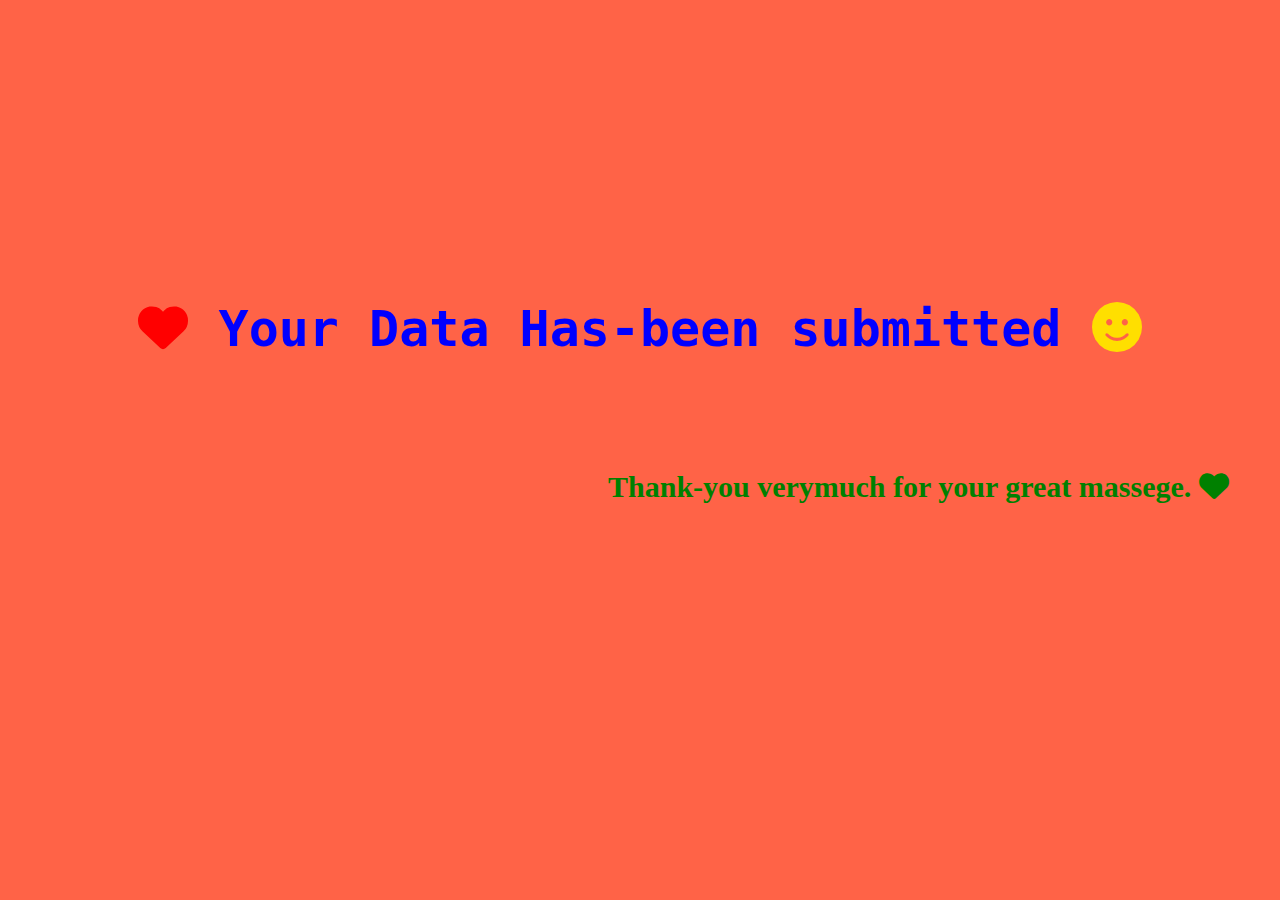
<file: T/abc.html>
<!DOCTYPE html>
<html>
<head>
	<link rel="stylesheet" type="text/css" href="https://cdnjs.cloudflare.com/ajax/libs/font-awesome/6.6.0/css/all.min.css">
	<meta charset="utf-8">
	<meta name="viewport" content="width=device-width, initial-scale=1">
	<title>
	</title>
</head>
<body style="background-color: Tomato;">
	<h1 style="text-align:center; color:blue; margin-top:300px; font-size:50px;font-family: monospace;"><i style="color:red; font-size:50px;" class="fa-solid fa-heart"></i> Your Data Has-been submitted <i style="color:#ffdf00; font-size:50px;" class="fa-solid fa-face-smile"></i></h1>
	<br><br><br>
	<h2 style="color:green;font-size: 30px; font-family:cursive; margin-left:600px;">Thank-you verymuch for your great massege. <i style="color:green; font-size:30px;" class="fa-solid fa-heart"></i></h2>
</body>
</html>
</file>
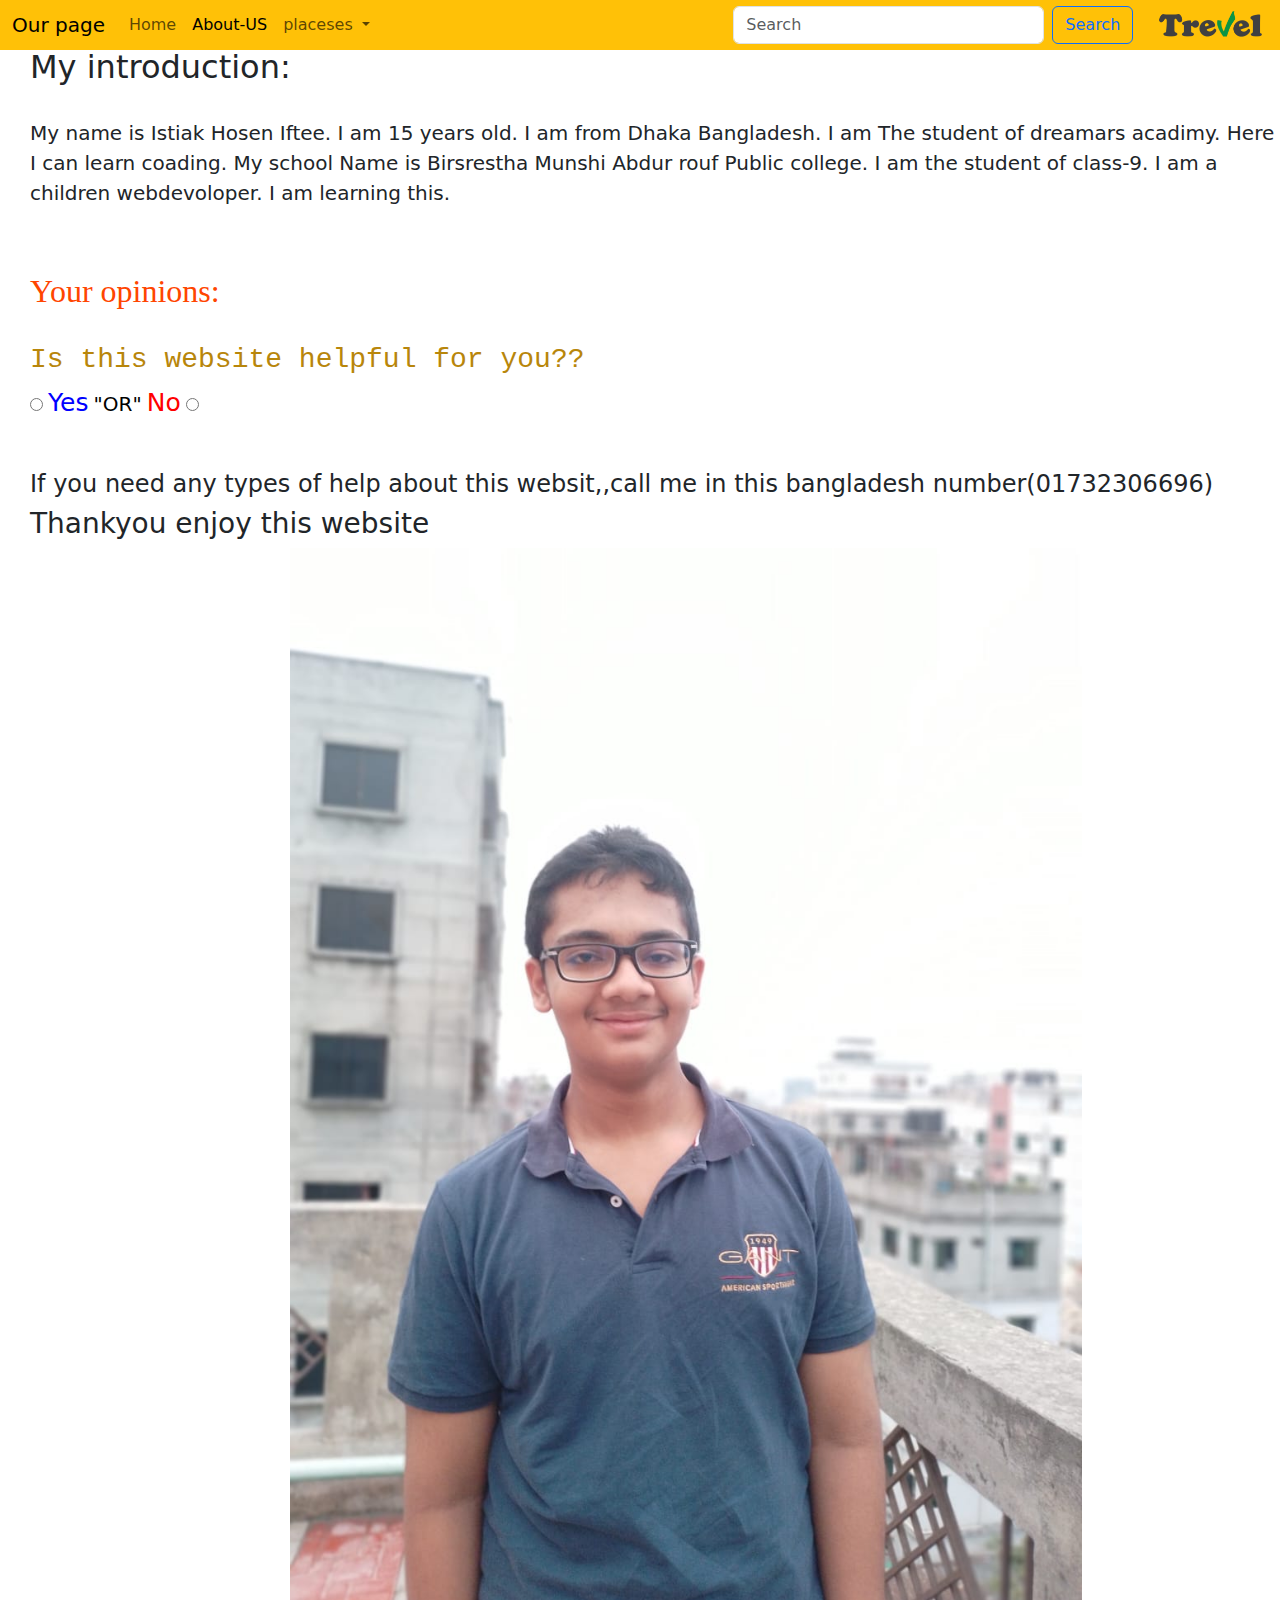
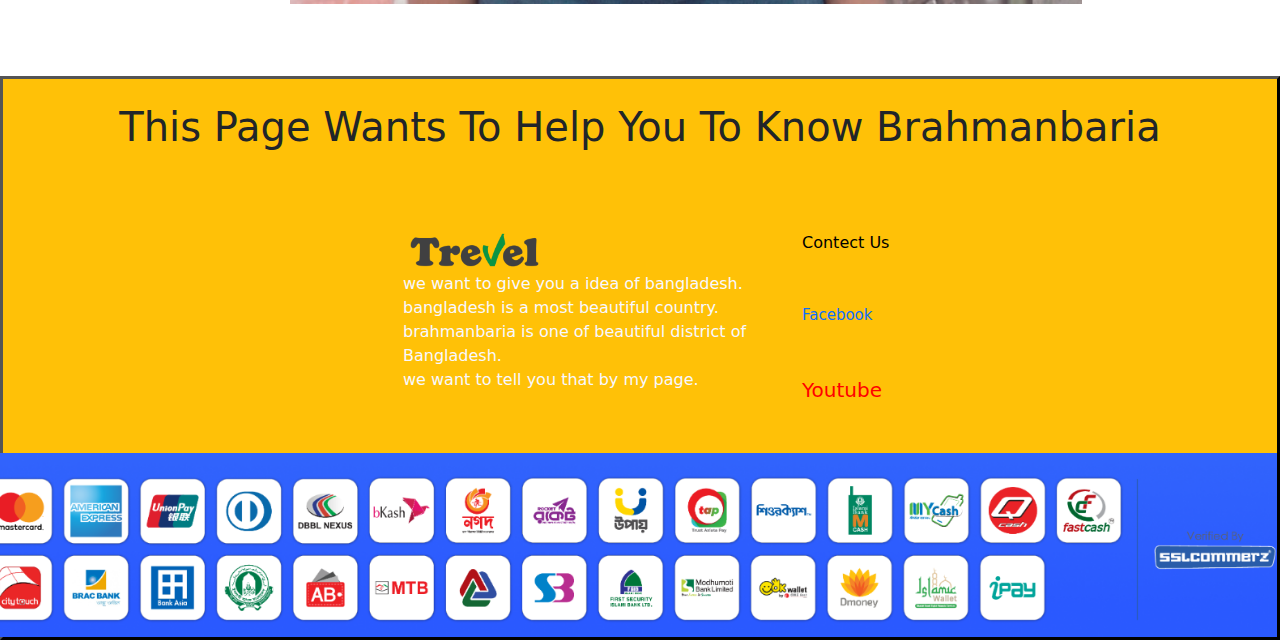
<file: T/about.html>
<!DOCTYPE html>
<html>
<head>
  <link rel="stylesheet" href="https://cdnjs.cloudflare.com/ajax/libs/font-awesome/6.6.0/css/all.min.css" integrity="sha512-Kc323vGBEqzTmouAECnVceyQqyqdsSiqLQISBL29aUW4U/M7pSPA/gEUZQqv1cwx4OnYxTxve5UMg5GT6L4JJg==" crossorigin="anonymous" referrerpolicy="no-referrer" />
  <meta charset="utf-8">
  <meta name="viewport" content="width=device-width, initial-scale=1">
  <title>TREVEL</title>
  <link href="https://cdn.jsdelivr.net/npm/bootstrap@5.3.3/dist/css/bootstrap.min.css" rel="stylesheet" integrity="sha384-QWTKZyjpPEjISv5WaRU9OFeRpok6YctnYmDr5pNlyT2bRjXh0JMhjY6hW+ALEwIH" crossorigin="anonymous">
  <script src="https://cdn.jsdelivr.net/npm/bootstrap@5.3.3/dist/js/bootstrap.bundle.min.js" integrity="sha384-YvpcrYf0tY3lHB60NNkmXc5s9fDVZLESaAA55NDzOxhy9GkcIdslK1eN7N6jIeHz" crossorigin="anonymous"></script>

  <link rel="stylesheet" type="text/css" href="Z.css">
</head>
<body>

  <nav class="navbar navbar-expand-lg bg-warning fixed-top " style="padding-top: 5px; padding-bottom: 5px;">
    <div class="container-fluid">
      <a class="navbar-brand" href="index.html">Our page</a>
      <button class="navbar-toggler" type="button" data-bs-toggle="collapse" data-bs-target="#navbarSupportedContent" aria-controls="navbarSupportedContent" aria-expanded="false" aria-label="Toggle navigation">
        <span class="navbar-toggler-icon"></span>
      </button>
      <div class="collapse navbar-collapse" id="navbarSupportedContent">
        <ul class="navbar-nav me-auto mb-2 mb-lg-0">
          <li class="nav-item">
            <a class="nav-link " aria-current="page" href="Z.html">Home</a>
          </li>
          <li class="nav-item">
            <a class="nav-link active" href="about.html">About-US</a>
          </li>
          <li class="nav-item dropdown">
            <a class="nav-link dropdown-toggle" href="#" role="button" data-bs-toggle="dropdown" aria-expanded="false">
              placeses
            </a>
            <ul class="dropdown-menu">
              <li><a class="dropdown-item" href="someriver.html">Someshwari River</a></li>
              <li><a class="dropdown-item" href="nij.html">Nijhum Island</a></li>

            </ul>
          </li>

        </ul>
        <form class="d-flex s " role="search">
          <input class="form-control me-2" type="search" placeholder="Search" aria-label="Search">
          <button class="btn btn-outline-primary" type="submit">Search</button>
        </form>
        <img src="R.png" width="10%">
      </div>
    </div>
  </nav>
  <br><br>

  <h2 style="margin-left:30px;">My introduction:</h2><br>
  <p style="font-size: 20px; margin-left:30px;">My name is Istiak Hosen Iftee. I am 15 years old. I am from Dhaka Bangladesh. I am The student of dreamars acadimy. Here I can learn coading. My school Name is Birsrestha Munshi Abdur rouf Public college. I am the student of class-9. I am a children webdevoloper. I am learning this.</p>
  <br><br>
  <h2 style="color:orangered; font-family:cursive; margin-left:30px;">Your opinions:</h2><br>
  <h3 style="color:darkgoldenrod; font-family:monospace; margin-left:30px;">Is this website helpful for you??</h3>

  <div style="margin-left:30px;">
    <input type="radio" name="a">
    <label style="font-size:25px; color: blue;">Yes</label>
    <label style="font-size:20px; color: black;"> "OR" </label>
    <label style="font-size:25px; color: red;">No</label>
    <input type="radio" name="a">
  </div>


  
  
  <br><br>
  <h4 style="margin-left:30px;">If you need any types of help about this websit,,call me in this bangladesh number(01732306696)</h4>
  <h3 style="margin-left:30px;">Thankyou enjoy this website</h3>
  <div style="margin-left: 290px;">
    <img src="me.jpg" width="80%">
  </div>
  
<br><br><br>

<div class="footter bg-warning" style="border: 3px black outset;"><br>
    
    <h1 style="text-align:center;">This Page Wants To Help You To Know Brahmanbaria</h1>
    <br><br><br>
    
    <div class="row">
      <div class="col" style="margin-left:400px;">
        <img src="R.png" width="30%">
        <p style="color:ghostwhite;">we want to give you a idea of bangladesh.<br>bangladesh is a most beautiful country.<br>brahmanbaria is one of beautiful district of <br> Bangladesh.<br>we want to tell you that by my page.</p>
          
      </div>
      <div class="col" style="margin-left:-100px;">
        <a href="con.html" style="text-decoration:none; color:black;"><span class="s1">Contect Us</span></a><br><br><br>
        <a href="https://www.facebook.com/dreamersacademy.com.bd" style="text-decoration:none; ><"i class="fa-brands fa-facebook"></i> <span style="font-size:15px;" class="s2">Facebook</span> </a><br><br><br>
        <a  href="https://www.youtube.com/@dreamersacademybd" style="text-decoration:none;"><i style="color:red;" class="fa-brands fa-youtube"></i><span style="font-size:20px;" class="ps">Youtube</span></a>
        <br><br><br>
        <div style="margin-left: -999px;">
          <img src="icon.png" width="100%">
        </div>

        
        
      </div>
        
    </div>
      
  </div>


</body>
</file>
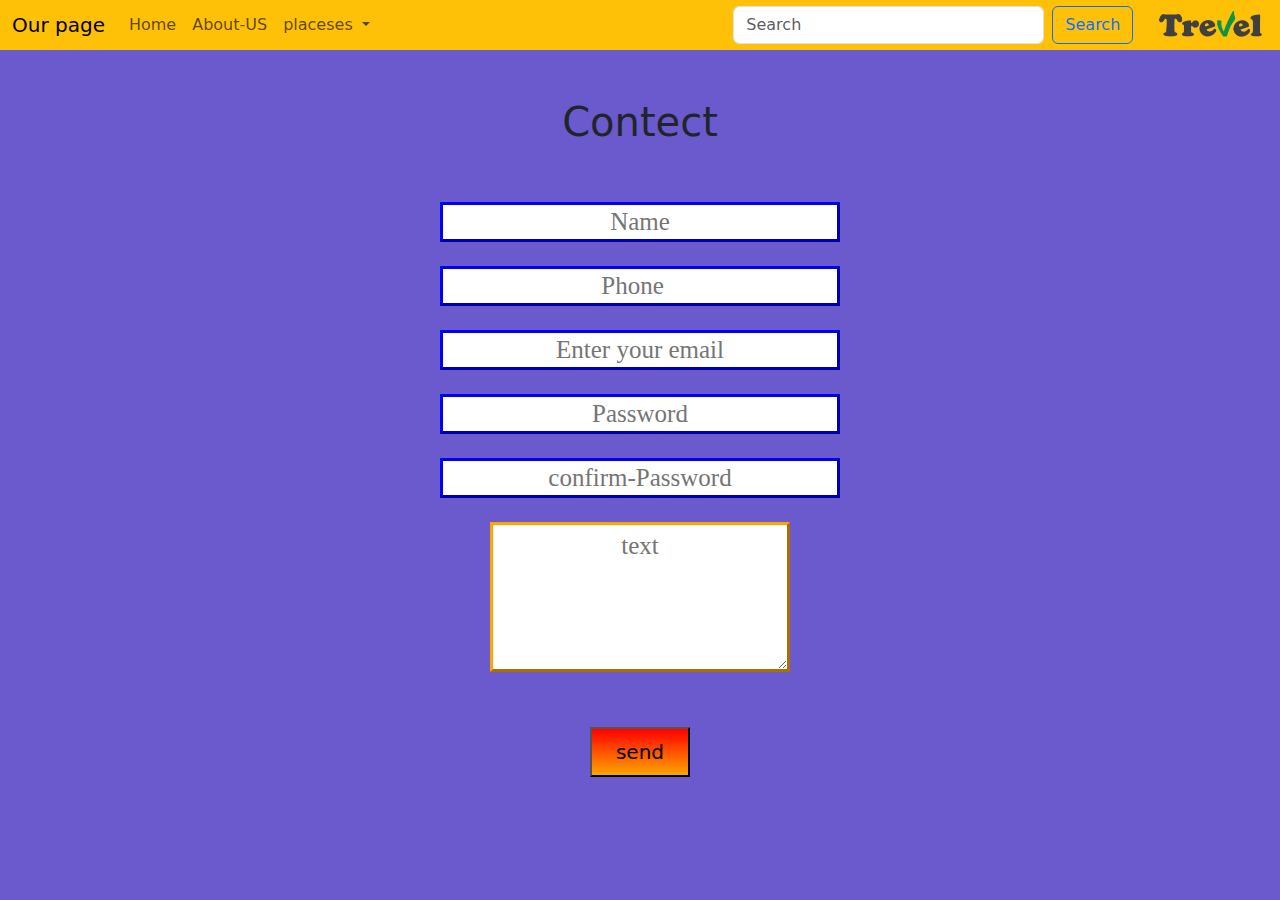
<file: T/con.html>
<!DOCTYPE html>
<html>
<head>
	<link rel="stylesheet" href="https://cdnjs.cloudflare.com/ajax/libs/font-awesome/6.6.0/css/all.min.css" integrity="sha512-Kc323vGBEqzTmouAECnVceyQqyqdsSiqLQISBL29aUW4U/M7pSPA/gEUZQqv1cwx4OnYxTxve5UMg5GT6L4JJg==" crossorigin="anonymous" referrerpolicy="no-referrer" />
	<meta charset="utf-8">
	<meta name="viewport" content="width=device-width, initial-scale=1">
	<title>TREVEL</title>
	<link href="https://cdn.jsdelivr.net/npm/bootstrap@5.3.3/dist/css/bootstrap.min.css" rel="stylesheet" integrity="sha384-QWTKZyjpPEjISv5WaRU9OFeRpok6YctnYmDr5pNlyT2bRjXh0JMhjY6hW+ALEwIH" crossorigin="anonymous">
	<script src="https://cdn.jsdelivr.net/npm/bootstrap@5.3.3/dist/js/bootstrap.bundle.min.js" integrity="sha384-YvpcrYf0tY3lHB60NNkmXc5s9fDVZLESaAA55NDzOxhy9GkcIdslK1eN7N6jIeHz" crossorigin="anonymous"></script>

	<link rel="stylesheet" type="text/css" href="Z.css">
	<link rel="stylesheet" type="text/css" href="con.css">
</head>
<body>

	<nav class="navbar navbar-expand-lg bg-warning" style="padding-top: 5px; padding-bottom: 5px;">
	  <div class="container-fluid">
	    <a class="navbar-brand" href="index.html">Our page</a>
	    <button class="navbar-toggler" type="button" data-bs-toggle="collapse" data-bs-target="#navbarSupportedContent" aria-controls="navbarSupportedContent" aria-expanded="false" aria-label="Toggle navigation">
	      <span class="navbar-toggler-icon"></span>
	    </button>
	    <div class="collapse navbar-collapse" id="navbarSupportedContent">
	      <ul class="navbar-nav me-auto mb-2 mb-lg-0">
	        <li class="nav-item">
	          <a class="nav-link " aria-current="page" href="Z.html">Home</a>
	        </li>
	        <li class="nav-item">
	          <a class="nav-link" href="about.html">About-US</a>
	        </li>
	        <li class="nav-item dropdown">
	          <a class="nav-link dropdown-toggle " href="#" role="button" data-bs-toggle="dropdown" aria-expanded="false">
	            placeses
	          </a>
	          <ul class="dropdown-menu">
	            <li><a class="dropdown-item" href="someriver.html">Someshwari River</a></li>
	            <li><a class="dropdown-item" href="nij.html">Nijhum Island</a></li>

	          </ul>
	        </li>

	      </ul>
	      <form class="d-flex s " role="search">
	        <input class="form-control me-2" type="search" placeholder="Search" aria-label="Search">
	        <button class="btn btn-outline-primary" type="submit">Search</button>
	      </form>
	      <img src="R.png" width="10%">
	    </div>
	  </div>
	</nav>
	<br><br>
	

	<form onsubmit=" return data()" action="abc.html">
		<h1>Contect</h1><br><br>
		<input class="i" type="text" name="" placeholder="Name" id="n1"><br><br>
		<input class="i" type="number" name="" placeholder="Phone" id="n2"><br><br>

		<input class="i" type="email" name="" placeholder="Enter your email" id="n3"><br><br>

		<input class="i" type="password" name="" placeholder="Password" id="n5"  ><br><br>
		<input class="i" type="password" name="" placeholder="confirm-Password" id="n6"  ><br><br>

		<textarea class="t" placeholder="text" id="n4"></textarea><br><br><br>
		<button class="b">
			<submit>send</submit>
		</button>

		
		



	</form>










<script type="text/javascript" src="con.js"></script>
</body>
</file>
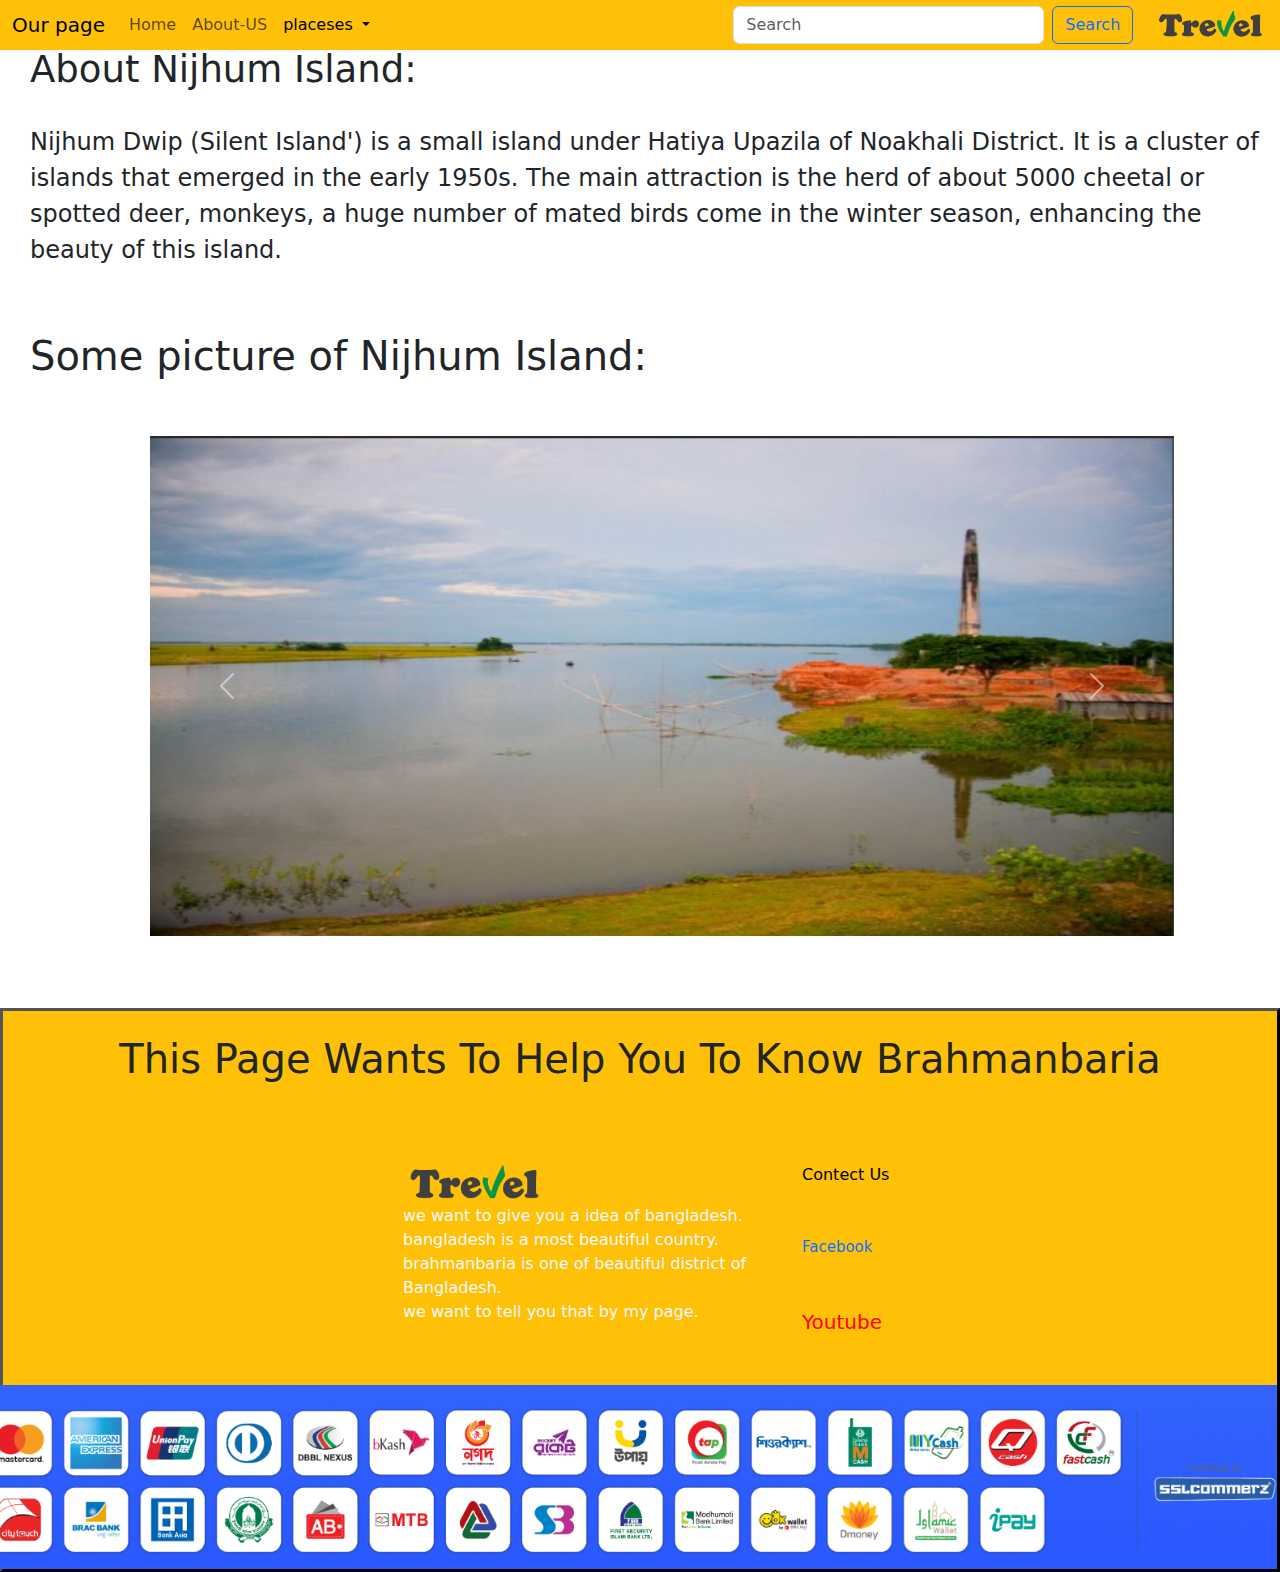
<file: T/nij.html>
<!DOCTYPE html>
<html>
<head>
	<link rel="stylesheet" href="https://cdnjs.cloudflare.com/ajax/libs/font-awesome/6.6.0/css/all.min.css" integrity="sha512-Kc323vGBEqzTmouAECnVceyQqyqdsSiqLQISBL29aUW4U/M7pSPA/gEUZQqv1cwx4OnYxTxve5UMg5GT6L4JJg==" crossorigin="anonymous" referrerpolicy="no-referrer" />
	<meta charset="utf-8">
	<meta name="viewport" content="width=device-width, initial-scale=1">
	<title>TREVEL</title>
	<link href="https://cdn.jsdelivr.net/npm/bootstrap@5.3.3/dist/css/bootstrap.min.css" rel="stylesheet" integrity="sha384-QWTKZyjpPEjISv5WaRU9OFeRpok6YctnYmDr5pNlyT2bRjXh0JMhjY6hW+ALEwIH" crossorigin="anonymous">
	<script src="https://cdn.jsdelivr.net/npm/bootstrap@5.3.3/dist/js/bootstrap.bundle.min.js" integrity="sha384-YvpcrYf0tY3lHB60NNkmXc5s9fDVZLESaAA55NDzOxhy9GkcIdslK1eN7N6jIeHz" crossorigin="anonymous"></script>

	<link rel="stylesheet" type="text/css" href="Z.css">
</head>
<body>

	<nav class="navbar navbar-expand-lg bg-warning fixed-top " style="padding-top: 5px; padding-bottom: 5px;">
	  <div class="container-fluid">
	    <a class="navbar-brand" href="index.html">Our page</a>
	    <button class="navbar-toggler" type="button" data-bs-toggle="collapse" data-bs-target="#navbarSupportedContent" aria-controls="navbarSupportedContent" aria-expanded="false" aria-label="Toggle navigation">
	      <span class="navbar-toggler-icon"></span>
	    </button>
	    <div class="collapse navbar-collapse" id="navbarSupportedContent">
	      <ul class="navbar-nav me-auto mb-2 mb-lg-0">
	        <li class="nav-item">
	          <a class="nav-link " aria-current="page" href="Z.html">Home</a>
	        </li>
	        <li class="nav-item">
	          <a class="nav-link" href="about.html">About-US</a>
	        </li>
	        <li class="nav-item dropdown">
	          <a class="nav-link dropdown-toggle active" href="#" role="button" data-bs-toggle="dropdown" aria-expanded="false">
	            placeses
	          </a>
	          <ul class="dropdown-menu">
	            <li><a class="dropdown-item" href="someriver.html">Someshwari River</a></li>
	            <li><a class="dropdown-item" href="nij.html">Nijhum Island</a></li>

	          </ul>
	        </li>

	      </ul>
	      <form class="d-flex s " role="search">
	        <input class="form-control me-2" type="search" placeholder="Search" aria-label="Search">
	        <button class="btn btn-outline-primary" type="submit">Search</button>
	      </form>
	      <img src="R.png" width="10%">
	    </div>
	  </div>
	</nav>
	<br><br>

	<h1 style="font-size:37px; margin-left:30px;">About Nijhum Island:</h1>
	<br>
	<p style="font-size:24px; margin-left:30px;">Nijhum Dwip (Silent Island') is a small island under Hatiya Upazila of Noakhali District. It is a cluster of islands that emerged in the early 1950s. The main attraction is the herd of about 5000 cheetal or spotted deer, monkeys, a huge number of mated birds come in the winter season, enhancing the beauty of this island.</p>
	<br><br>
	<h1 style=" margin-left:30px;">Some picture of Nijhum Island:</h1>
	<br><br>
	<div style="width:80%; margin-left:150px;">
		<div id="carouselExampleFade" class="carousel slide carousel-fade">
		  <div class="carousel-inner">
		    <div class="carousel-item active">
		      <img src="n1.png" class="d-block w-100" alt="..." height="500px">
		    </div>
		    <div class="carousel-item">
		      <img src="n2.png" class="d-block w-100" alt="..." height="500px">
		    </div>
		    <div class="carousel-item">
		      <img src="n3.png" class="d-block w-100" alt="..." height="500px">
		    </div>
		  </div>
		  <button class="carousel-control-prev" type="button" data-bs-target="#carouselExampleFade" data-bs-slide="prev">
		    <span class="carousel-control-prev-icon" aria-hidden="true"></span>
		    <span class="visually-hidden">Previous</span>
		  </button>
		  <button class="carousel-control-next" type="button" data-bs-target="#carouselExampleFade" data-bs-slide="next">
		    <span class="carousel-control-next-icon" aria-hidden="true"></span>
		    <span class="visually-hidden">Next</span>
		  </button>
		</div>

	</div>



<br><br><br>

<div class="footter bg-warning" style="border: 3px black outset;"><br>
    
    <h1 style="text-align:center;">This Page Wants To Help You To Know Brahmanbaria</h1>
    <br><br><br>
    
    <div class="row">
      <div class="col" style="margin-left:400px;">
        <img src="R.png" width="30%">
        <p style="color:ghostwhite;">we want to give you a idea of bangladesh.<br>bangladesh is a most beautiful country.<br>brahmanbaria is one of beautiful district of <br> Bangladesh.<br>we want to tell you that by my page.</p>
          
      </div>
      <div class="col" style="margin-left:-100px;">
        <a href="con.html" style="text-decoration:none; color:black;"><span class="s1">Contect Us</span></a><br><br><br>
        <a href="https://www.facebook.com/dreamersacademy.com.bd" style="text-decoration:none; ><"i class="fa-brands fa-facebook"></i> <span style="font-size:15px;" class="s2">Facebook</span> </a><br><br><br>
        <a  href="https://www.youtube.com/@dreamersacademybd" style="text-decoration:none;"><i style="color:red;" class="fa-brands fa-youtube"></i><span style="font-size:20px;" class="ps">Youtube</span></a>
        <br><br><br>
        <div style="margin-left: -999px;">
          <img src="icon.png" width="100%">
        </div>

        
        
      </div>
        
    </div>
      
  </div>


	

</body>
</file>
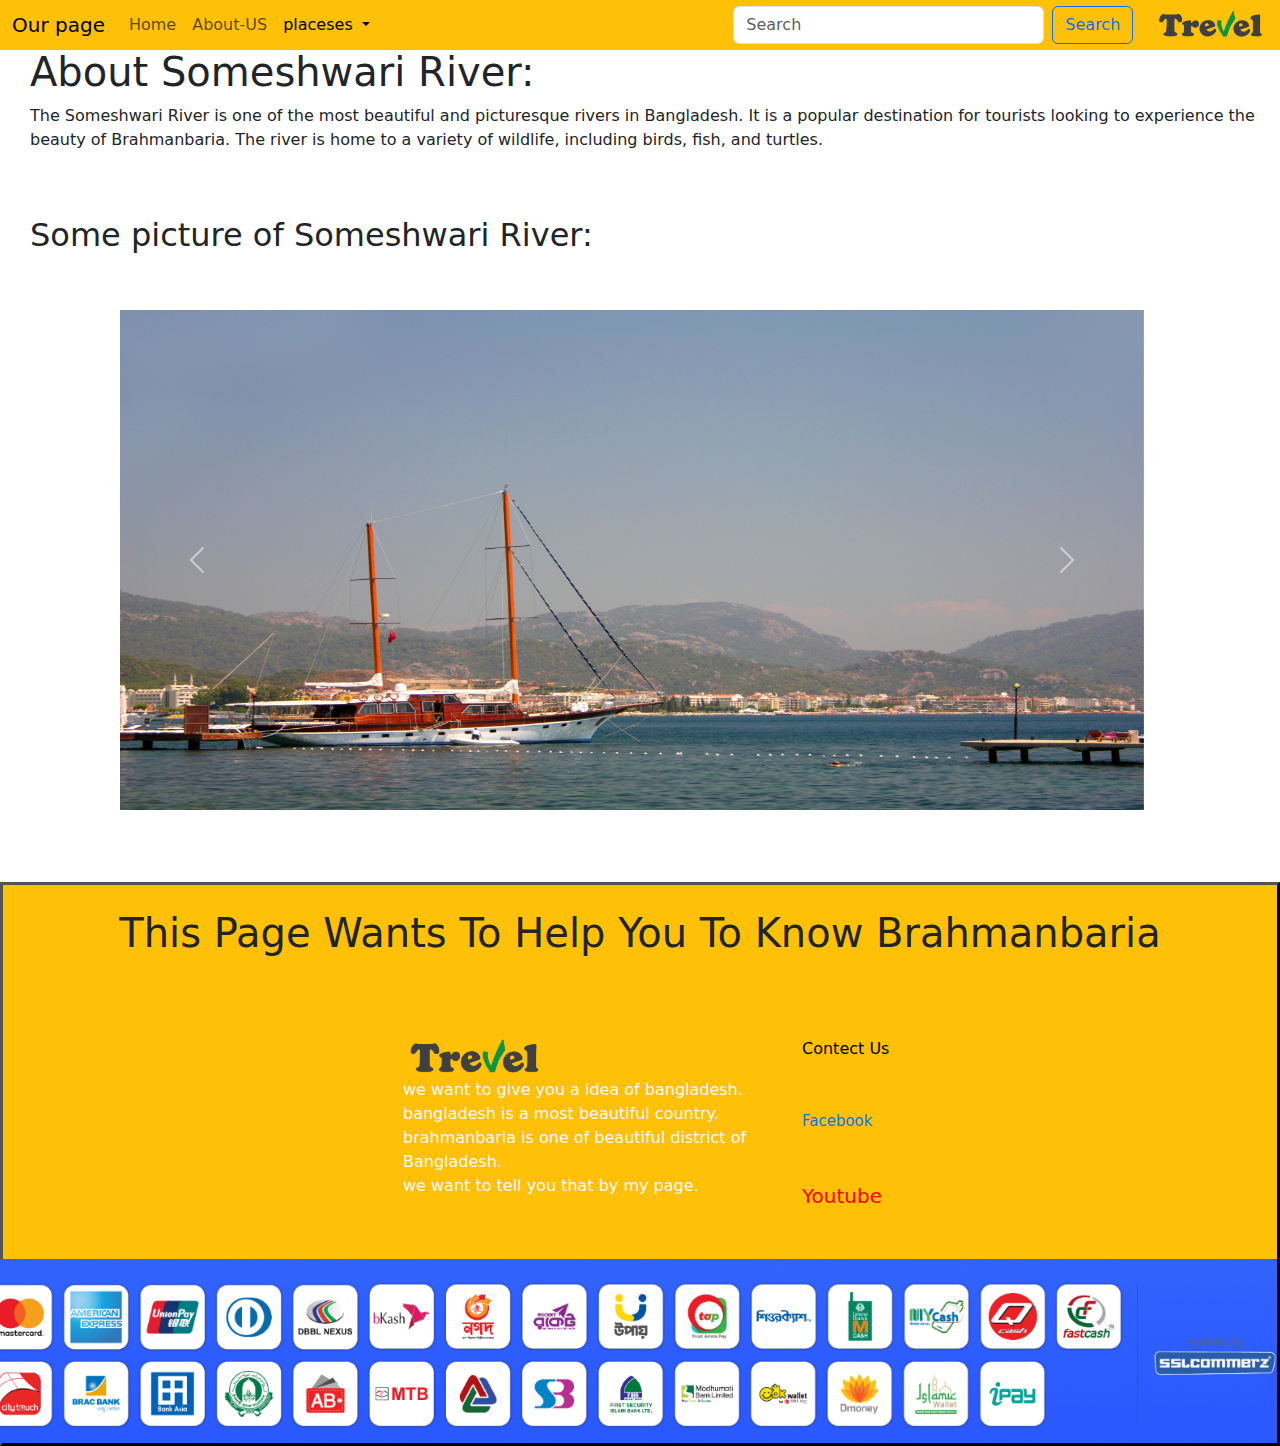
<file: T/someriver.html>
<!DOCTYPE html>
<html>
<head>
	<link rel="stylesheet" href="https://cdnjs.cloudflare.com/ajax/libs/font-awesome/6.6.0/css/all.min.css" integrity="sha512-Kc323vGBEqzTmouAECnVceyQqyqdsSiqLQISBL29aUW4U/M7pSPA/gEUZQqv1cwx4OnYxTxve5UMg5GT6L4JJg==" crossorigin="anonymous" referrerpolicy="no-referrer" />
	<meta charset="utf-8">
	<meta name="viewport" content="width=device-width, initial-scale=1">
	<title>TREVEL</title>
	<link href="https://cdn.jsdelivr.net/npm/bootstrap@5.3.3/dist/css/bootstrap.min.css" rel="stylesheet" integrity="sha384-QWTKZyjpPEjISv5WaRU9OFeRpok6YctnYmDr5pNlyT2bRjXh0JMhjY6hW+ALEwIH" crossorigin="anonymous">
	<script src="https://cdn.jsdelivr.net/npm/bootstrap@5.3.3/dist/js/bootstrap.bundle.min.js" integrity="sha384-YvpcrYf0tY3lHB60NNkmXc5s9fDVZLESaAA55NDzOxhy9GkcIdslK1eN7N6jIeHz" crossorigin="anonymous"></script>

	<link rel="stylesheet" type="text/css" href="Z.css">
</head>
<body>

	<nav class="navbar navbar-expand-lg bg-warning fixed-top " style="padding-top: 5px; padding-bottom: 5px;">
	  <div class="container-fluid">
	    <a class="navbar-brand" href="index.html">Our page</a>
	    <button class="navbar-toggler" type="button" data-bs-toggle="collapse" data-bs-target="#navbarSupportedContent" aria-controls="navbarSupportedContent" aria-expanded="false" aria-label="Toggle navigation">
	      <span class="navbar-toggler-icon"></span>
	    </button>
	    <div class="collapse navbar-collapse" id="navbarSupportedContent">
	      <ul class="navbar-nav me-auto mb-2 mb-lg-0">
	        <li class="nav-item">
	          <a class="nav-link " aria-current="page" href="Z.html">Home</a>
	        </li>
	        <li class="nav-item">
	          <a class="nav-link" href="about.html">About-US</a>
	        </li>
	        <li class="nav-item dropdown">
	          <a class="nav-link active dropdown-toggle" href="#" role="button" data-bs-toggle="dropdown" aria-expanded="false">
	            placeses
	          </a>
	          <ul class="dropdown-menu">
	            <li><a class="dropdown-item" href="someriver.html">Someshwari River</a></li>
	            <li><a class="dropdown-item" href="nij.html">Nijhum Island</a></li>

	          </ul>
	        </li>

	      </ul>
	      <form class="d-flex s " role="search">
	        <input class="form-control me-2" type="search" placeholder="Search" aria-label="Search">
	        <button class="btn btn-outline-primary" type="submit">Search</button>
	      </form>
	      <img src="R.png" width="10%">
	    </div>
	  </div>
	</nav>

	<br><br>
	<h1 style="margin-left:30px;">About Someshwari River:</h1>
	<p style="margin-left:30px;">The Someshwari River is one of the most beautiful and picturesque rivers in Bangladesh. It is a popular destination for tourists looking to experience the beauty of Brahmanbaria. The river is home to a variety of wildlife, including birds, fish, and turtles.</p><br><br>
	<h2 style="margin-left:30px;">Some picture of Someshwari River:</h2>
	<br><br>

	<div class="dd" style="width:80%; margin-left: 120px;">
		
		<div id="carouselExampleFade" class="carousel slide carousel-fade">
		  <div class="carousel-inner">
		    <div class="carousel-item active">
		      <img src="s1.jpg" class="d-block w-100" alt="..." height="500px">
		    </div>
		    <div class="carousel-item">
		      <img src="s2.png" class="d-block w-100" alt="..." height="500px">
		    </div>
		    <div class="carousel-item">
		      <img src="s3.png" class="d-block w-100" alt="..." height="500px">
		    </div>
		  </div>
		  <button class="carousel-control-prev" type="button" data-bs-target="#carouselExampleFade" data-bs-slide="prev">
		    <span class="carousel-control-prev-icon" aria-hidden="true"></span>
		    <span class="visually-hidden">Previous</span>
		  </button>
		  <button class="carousel-control-next" type="button" data-bs-target="#carouselExampleFade" data-bs-slide="next">
		    <span class="carousel-control-next-icon" aria-hidden="true"></span>
		    <span class="visually-hidden">Next</span>
		  </button>
		</div>


	</div>


<br><br><br>

<div class="footter bg-warning" style="border: 3px black outset;"><br>
    
    <h1 style="text-align:center;">This Page Wants To Help You To Know Brahmanbaria</h1>
    <br><br><br>
    
    <div class="row">
      <div class="col" style="margin-left:400px;">
        <img src="R.png" width="30%">
        <p style="color:ghostwhite;">we want to give you a idea of bangladesh.<br>bangladesh is a most beautiful country.<br>brahmanbaria is one of beautiful district of <br> Bangladesh.<br>we want to tell you that by my page.</p>
          
      </div>
      <div class="col" style="margin-left:-100px;">
        <a href="con.html" style="text-decoration:none; color:black;"><span class="s1">Contect Us</span></a><br><br><br>
        <a href="https://www.facebook.com/dreamersacademy.com.bd" style="text-decoration:none; ><"i class="fa-brands fa-facebook"></i> <span style="font-size:15px;" class="s2">Facebook</span> </a><br><br><br>
        <a  href="https://www.youtube.com/@dreamersacademybd" style="text-decoration:none;"><i style="color:red;" class="fa-brands fa-youtube"></i><span style="font-size:20px;" class="ps">Youtube</span></a>
        <br><br><br>
        <div style="margin-left: -999px;">
          <img src="icon.png" width="100%">
        </div>

        
        
      </div>
        
    </div>
      
  </div>










</body>
</file>
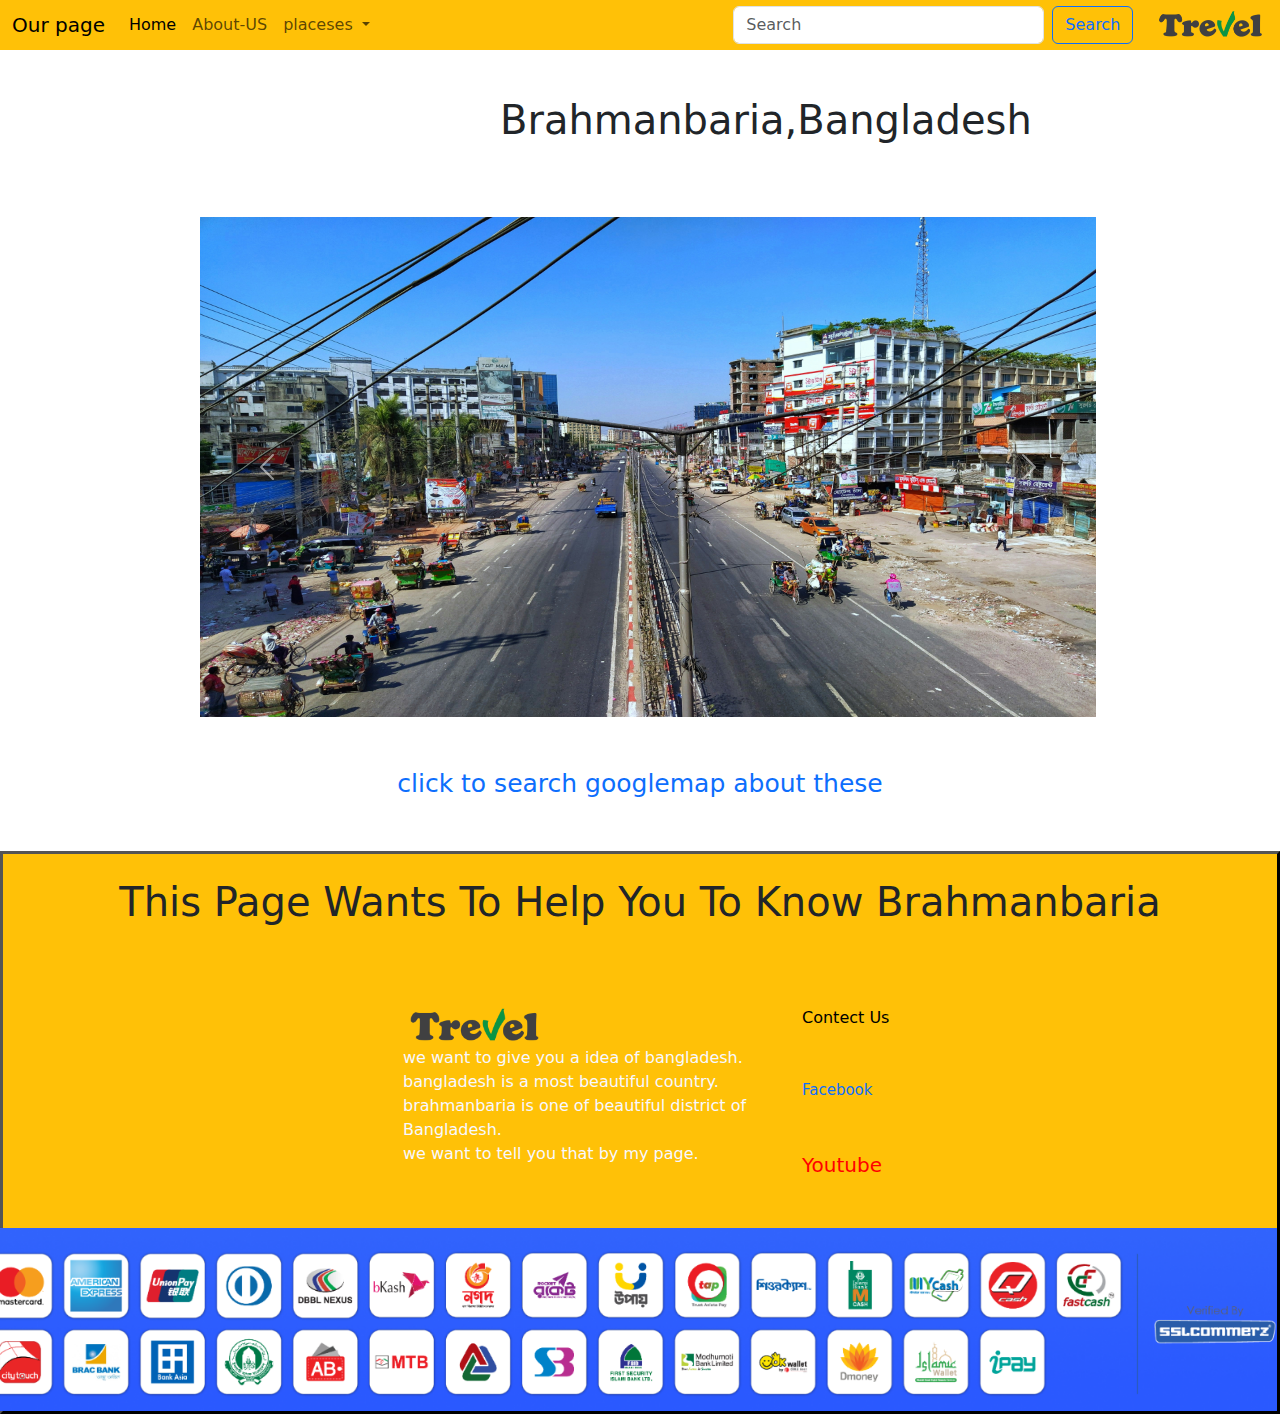
<file: T/Z.html>
<!DOCTYPE html>
<html>
<head>
	<link rel="stylesheet" href="https://cdnjs.cloudflare.com/ajax/libs/font-awesome/6.6.0/css/all.min.css" integrity="sha512-Kc323vGBEqzTmouAECnVceyQqyqdsSiqLQISBL29aUW4U/M7pSPA/gEUZQqv1cwx4OnYxTxve5UMg5GT6L4JJg==" crossorigin="anonymous" referrerpolicy="no-referrer" />
	<meta charset="utf-8">
	<meta name="viewport" content="width=device-width, initial-scale=1">
	<title>TREVEL</title>
	<link href="https://cdn.jsdelivr.net/npm/bootstrap@5.3.3/dist/css/bootstrap.min.css" rel="stylesheet" integrity="sha384-QWTKZyjpPEjISv5WaRU9OFeRpok6YctnYmDr5pNlyT2bRjXh0JMhjY6hW+ALEwIH" crossorigin="anonymous">
	<script src="https://cdn.jsdelivr.net/npm/bootstrap@5.3.3/dist/js/bootstrap.bundle.min.js" integrity="sha384-YvpcrYf0tY3lHB60NNkmXc5s9fDVZLESaAA55NDzOxhy9GkcIdslK1eN7N6jIeHz" crossorigin="anonymous"></script>

	<link rel="stylesheet" type="text/css" href="Z.css">
</head>
<body>

	<nav class="navbar navbar-expand-lg bg-warning fixed-top " style="padding-top: 5px; padding-bottom: 5px;">
	  <div class="container-fluid">
	    <a class="navbar-brand" href="index.html">Our page</a>
	    <button class="navbar-toggler" type="button" data-bs-toggle="collapse" data-bs-target="#navbarSupportedContent" aria-controls="navbarSupportedContent" aria-expanded="false" aria-label="Toggle navigation">
	      <span class="navbar-toggler-icon"></span>
	    </button>
	    <div class="collapse navbar-collapse" id="navbarSupportedContent">
	      <ul class="navbar-nav me-auto mb-2 mb-lg-0">
	        <li class="nav-item">
	          <a class="nav-link active " aria-current="page" href="Z.html">Home</a>
	        </li>
	        <li class="nav-item">
	          <a class="nav-link" href="about.html">About-US</a>
	        </li>
	        <li class="nav-item dropdown">
	          <a class="nav-link dropdown-toggle " href="#" role="button" data-bs-toggle="dropdown" aria-expanded="false">
	            placeses
	          </a>
	          <ul class="dropdown-menu">
	            <li><a class="dropdown-item" href="someriver.html">Someshwari River</a></li>
	            <li><a class="dropdown-item" href="nij.html">Nijhum Island</a></li>

	          </ul>
	        </li>

	      </ul>
	      <form class="d-flex s " role="search">
	        <input class="form-control me-2" type="search" placeholder="Search" aria-label="Search">
	        <button class="btn btn-outline-primary" type="submit">Search</button>
	      </form>
	      <img src="R.png" width="10%">
	    </div>
	  </div>
	</nav>
	<br><br><br><br>
	<h1 style="text-align: center;" class="text-dark dp bg-infos">Brahmanbaria,Bangladesh</h1>

	<br><br>
	<div style="width:70%; margin-left: 200px;" >

		<div id="carouselExampleFade" class="carousel slide carousel-fade">
		  <div class="carousel-inner">
		    <div class="carousel-item active">
		      <img src="b.jpg" class="d-block w-100" alt="..." height="500px">
		    </div>
		    <div class="carousel-item">
		      <img src="b2.jpg" class="d-block w-100" alt="..." height="500px">
		    </div>
		    <div class="carousel-item">
		      <img src="b3.jpg" class="d-block w-100" alt="..." height="500px">
		    </div>
		  </div>
		  <button class="carousel-control-prev" type="button" data-bs-target="#carouselExampleFade" data-bs-slide="prev">
		    <span class="carousel-control-prev-icon" aria-hidden="true"></span>
		    <span class="visually-hidden">Previous</span>
		  </button>
		  <button class="carousel-control-next" type="button" data-bs-target="#carouselExampleFade" data-bs-slide="next">
		    <span class="carousel-control-next-icon" aria-hidden="true"></span>
		    <span class="visually-hidden">Next</span>
		  </button>
		</div>
		
	</div>
	<br><br>
	<div style="text-align:center;">
		<a style="text-decoration: none; font-size:25px;" href="https://www.google.com/maps">click to search googlemap about these</a>
	</div>
	

	<br><br>

	<div style="border:3px black outset;" class="footer bg-warning"><br>
    
    <h1 style="text-align:center;">This Page Wants To Help You To Know Brahmanbaria</h1>
    <br><br><br>
    
    <div class="row">
      <div class="col" style="margin-left:400px;">
        <img src="R.png" width="30%">
        <p style="color:ghostwhite;">we want to give you a idea of bangladesh.<br>bangladesh is a most beautiful country.<br>brahmanbaria is one of beautiful district of <br> Bangladesh.<br>we want to tell you that by my page.</p>
          
      </div>
      <div class="col" style="margin-left:-100px;">
        <a href="con.html" style="text-decoration:none; color:black;"><span class="s1">Contect Us</span></a><br><br><br>
        <a href="https://www.facebook.com/dreamersacademy.com.bd" style="text-decoration:none; ><"i class="fa-brands fa-facebook"></i> <span style="font-size:15px;" class="s2">Facebook</span> </a><br><br><br>
        <a  href="https://www.youtube.com/@dreamersacademybd" style="text-decoration:none;"><i style="color:red;" class="fa-brands fa-youtube"></i><span style="font-size:20px;" class="ps">Youtube</span></a>
        <br><br><br>
        <div style="margin-left: -999px;">
        	<img src="icon.png" width="100%">
        </div>

        
        
      </div>
        
    </div>
      
  </div>




</body>
</html>
</file>
<file: T/Z.css>
.s{
	width: 400px;
	margin-right: 20px;
}
.dp{
	
	width: 500px;
	height: 65px;
	margin-left: 500px;
}


.s1:hover{
	color: blue;
}
.ps:hover{
	color: darkred;
}
.ps{
	color: red;
}

form{
	text-align: center;

}
.i{
	height: 40px;
	width: 400px;
	text-align: center;
	font-size: 25px;
	font-family: cursive;
	border: 3px blue outset;

}
.t{
	height: 150px;
	width: 300px;
	font-size: 25px;
	font-family: cursive;
	text-align: center;
	border: 3px orange outset;
}
.b{
	height: 50px;
	width: 100px;
	background: linear-gradient(red,orange);
	font-size: 20px;
}
</file>
<file: T/con.css>
body{
	background-color: SlateBlue;
}
</file>
